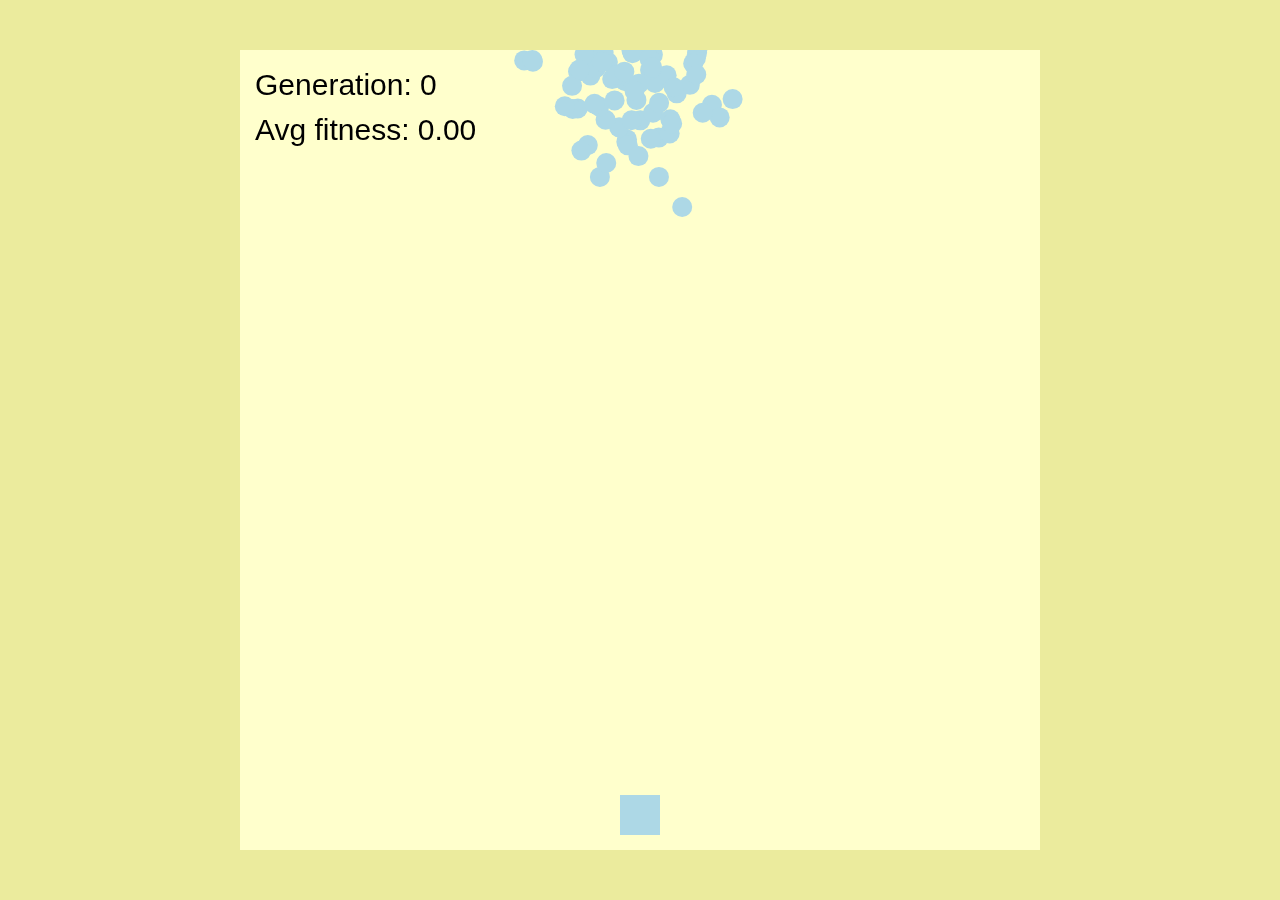
<file: geneticracer/index.html>
<!DOCTYPE HTML>
<html>
    <head>
        <script type="text/javascript" src="game.js"></script>
        <link rel="stylesheet" href="style.css" />
    </head>
    <body>
        <canvas id = "canvas" width="800px" height="800px"> </canvas>
    </body>
</html>
</file>
<file: geneticracer/style.css>
html, body {
    margin: 0px;
    padding: 0px;
    background-color: #ebeb9d; 
}

#canvas {
    background-color: rgb(255,255,204);
    position: absolute;
    top: 50%;
    left: 50%;
    transform: translate(-50%, -50%);
}
</file>
